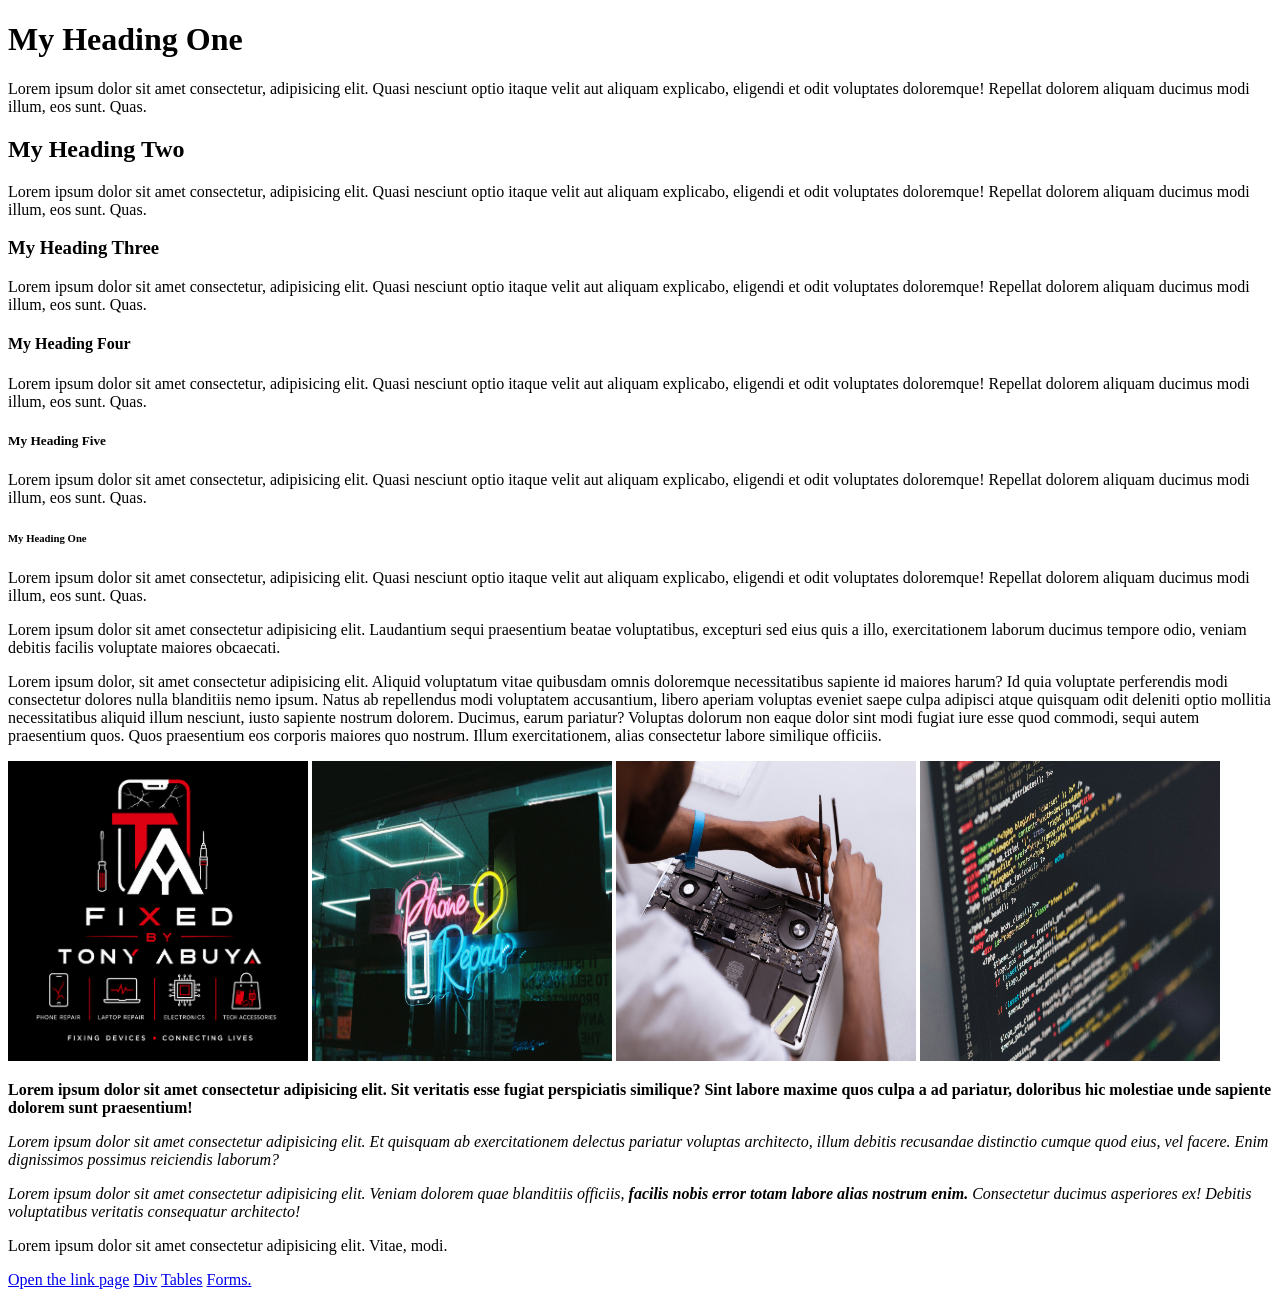
<file: index.html>
<!DOCTYPE html>
<html lang="en">
<head>
    <meta charset="UTF-8">
    <meta name="viewport" content="width=device-width, initial-scale=1.0">
    <title>INTRO TO HTML</title>
</head>
<body>
    <!-- H TAGS AND P TAGS -->
    <h1>My Heading One</h1>
        <p>Lorem ipsum dolor sit amet consectetur, adipisicing elit. Quasi nesciunt optio itaque velit aut aliquam explicabo, eligendi et odit voluptates doloremque! Repellat dolorem aliquam ducimus modi illum, eos sunt. Quas.</p>

    <h2>My Heading Two</h2>
        <p>Lorem ipsum dolor sit amet consectetur, adipisicing elit. Quasi nesciunt optio itaque velit aut aliquam explicabo, eligendi et odit voluptates doloremque! Repellat dolorem aliquam ducimus modi illum, eos sunt. Quas.</p>

    <h3>My Heading Three</h3>
        <p>Lorem ipsum dolor sit amet consectetur, adipisicing elit. Quasi nesciunt optio itaque velit aut aliquam explicabo, eligendi et odit voluptates doloremque! Repellat dolorem aliquam ducimus modi illum, eos sunt. Quas.</p>

    <h4>My Heading Four</h4>
        <p>Lorem ipsum dolor sit amet consectetur, adipisicing elit. Quasi nesciunt optio itaque velit aut aliquam explicabo, eligendi et odit voluptates doloremque! Repellat dolorem aliquam ducimus modi illum, eos sunt. Quas.</p>

    <h5>My Heading Five</h5>
        <p>Lorem ipsum dolor sit amet consectetur, adipisicing elit. Quasi nesciunt optio itaque velit aut aliquam explicabo, eligendi et odit voluptates doloremque! Repellat dolorem aliquam ducimus modi illum, eos sunt. Quas.</p>

    <h6>My Heading One</h6>
        <p>Lorem ipsum dolor sit amet consectetur, adipisicing elit. Quasi nesciunt optio itaque velit aut aliquam explicabo, eligendi et odit voluptates doloremque! Repellat dolorem aliquam ducimus modi illum, eos sunt. Quas.</p>

    <!-- LARGE AND SMALL LOREM -->
     <!-- SMALL -->
      <P>Lorem ipsum dolor sit amet consectetur adipisicing elit. Laudantium sequi praesentium beatae voluptatibus, excepturi sed eius quis a illo, exercitationem laborum ducimus tempore odio, veniam debitis facilis voluptate maiores obcaecati.</P>

        <!-- LARGE -->
         <!-- lorem*No of times -->
        <P>Lorem ipsum dolor, sit amet consectetur adipisicing elit. Aliquid voluptatum vitae quibusdam omnis doloremque necessitatibus sapiente id maiores harum? Id quia voluptate perferendis modi consectetur dolores nulla blanditiis nemo ipsum.
        Natus ab repellendus modi voluptatem accusantium, libero aperiam voluptas eveniet saepe culpa adipisci atque quisquam odit deleniti optio mollitia necessitatibus aliquid illum nesciunt, iusto sapiente nostrum dolorem. Ducimus, earum pariatur?
        Voluptas dolorum non eaque dolor sint modi fugiat iure esse quod commodi, sequi autem praesentium quos. Quos praesentium eos corporis maiores quo nostrum. Illum exercitationem, alias consectetur labore similique officiis.</P>

    <!-- HOW TO ADD IMAGES -->
    <img src="images/fixed_by_tony_logo.png" alt="fixed_by_tony_logo" height="300px" width="300px">
    <img src="images/phone_repair.jpg" alt="phone repair image" height="300px" width="300px">
    <img src="images/laptop_repair.jpg" alt="laptop repair image" height="300px" width="300px">
    <img src="images/coding.jpg" alt="coding image" height="300px" width="300px">

    <!-- Ctrl + / -->

    <!-- Create a bold and italic text -->
     <!-- Bold -->
    <p><b>Lorem ipsum dolor sit amet consectetur adipisicing elit. Sit veritatis esse fugiat perspiciatis similique? Sint labore maxime quos culpa a ad pariatur, doloribus hic molestiae unde sapiente dolorem sunt praesentium!</b></p>

    <!-- italic -->
     <p><i>Lorem ipsum dolor sit amet consectetur adipisicing elit. Et quisquam ab exercitationem delectus pariatur voluptas architecto, illum debitis recusandae distinctio cumque quod eius, vel facere. Enim dignissimos possimus reiciendis laborum?</i></p>

     <!-- bold + italic -->
     <p><i>Lorem ipsum dolor sit amet consectetur adipisicing elit. Veniam dolorem quae blanditiis officiis, <b>facilis nobis error totam labore alias nostrum enim.</b> Consectetur ducimus asperiores ex! Debitis voluptatibus veritatis consequatur architecto!</i></p>

     <p>Lorem ipsum dolor sit amet consectetur adipisicing elit. Vitae, modi.</p>

     <a href="links.html">Open the link page</a>
     <a href="divs.html">Div</a>
     <a href="tables.html">Tables</a>
     <a href="forms.html">Forms.</a>
</body>
</html>
</file>
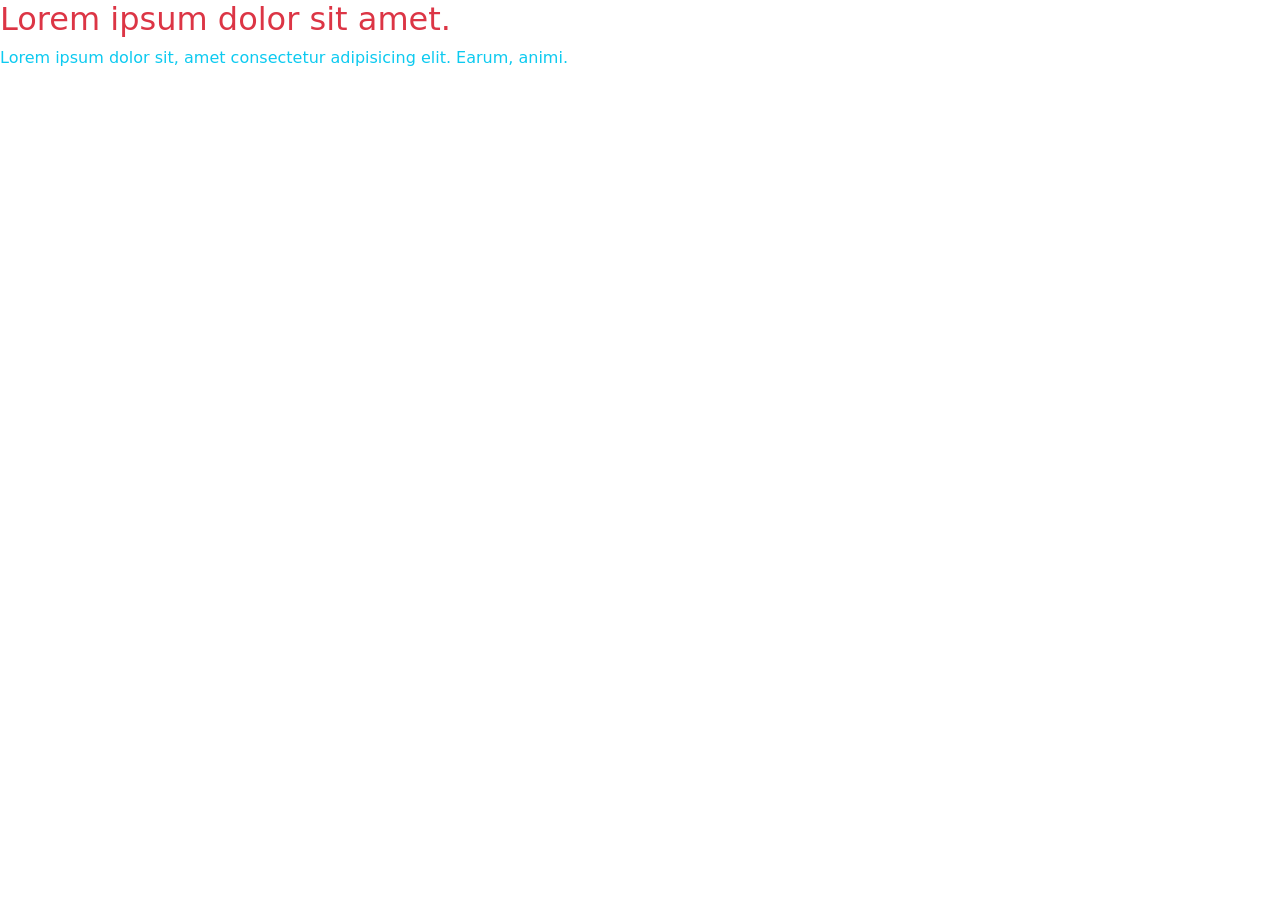
<file: bootstrap_intro.html>
<!DOCTYPE html>
<html lang="en">
<head>
    <meta charset="UTF-8">
    <meta name="viewport" content="width=device-width, initial-scale=1.0">
    <title>Document</title>

    <!-- Latest compiled and minified CSS -->
    <link href="https://cdn.jsdelivr.net/npm/bootstrap@5.3.8/dist/css/bootstrap.min.css" rel="stylesheet">

<!-- Latest compiled JavaScript -->
    <script src="https://cdn.jsdelivr.net/npm/bootstrap@5.3.8/dist/js/bootstrap.bundle.min.js"></script>
</head>
<body>
    <h2 class="text-danger">Lorem ipsum dolor sit amet.</h2>
    <p class="text-info">Lorem ipsum dolor sit, amet consectetur adipisicing elit. Earum, animi.</p>
</body>
</html>
</file>
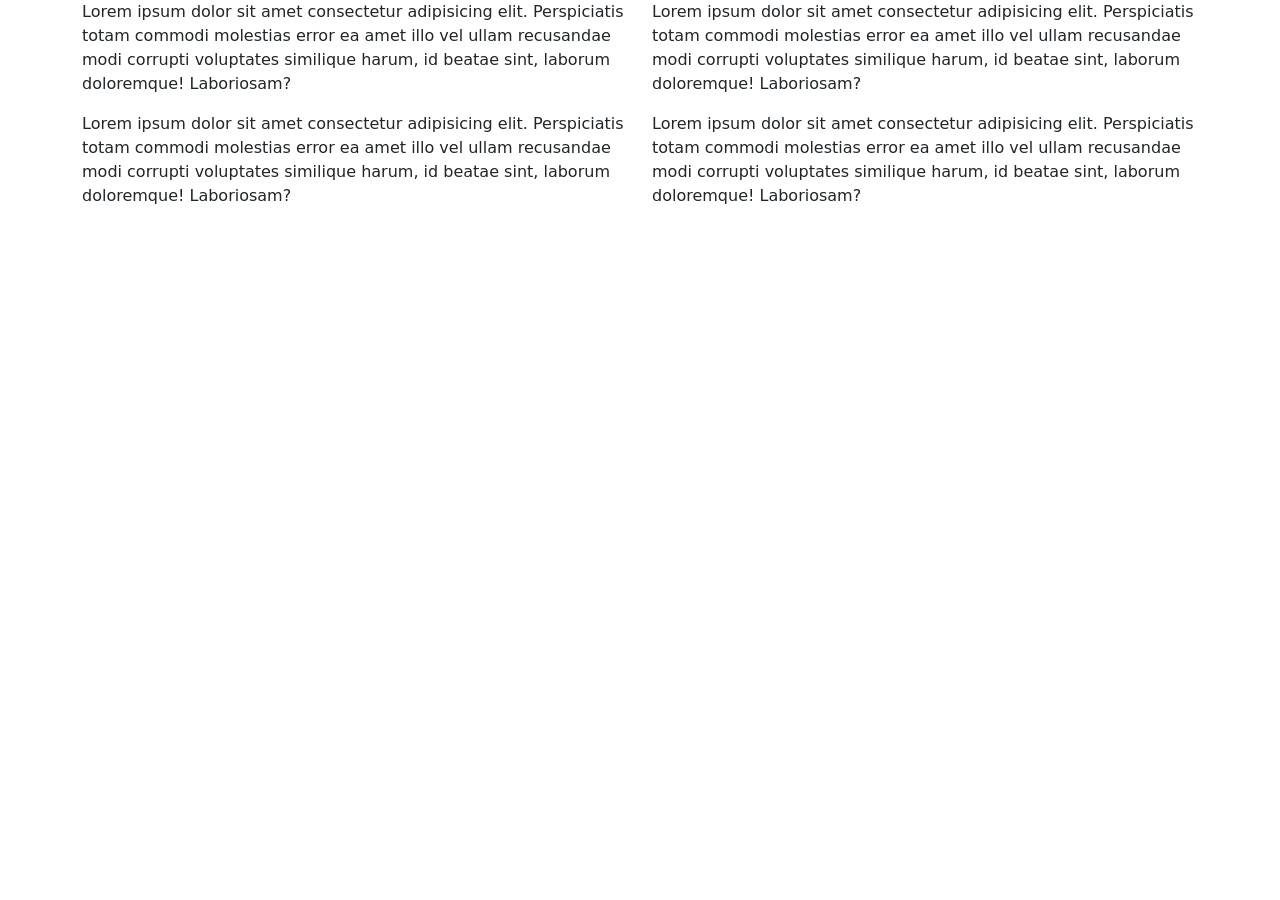
<file: bs_layout.html>
<!DOCTYPE html>
<html lang="en">
<head>
    <meta charset="UTF-8">
    <meta name="viewport" content="width=device-width, initial-scale=1.0">
    <title>layout</title>
    <!-- Latest compiled and minified CSS -->
    <link href="https://cdn.jsdelivr.net/npm/bootstrap@5.3.8/dist/css/bootstrap.min.css" rel="stylesheet">
</head>
<body>
    <div class="container">
        <div class="row mb-4">
            <div class="col-6">
                <p>Lorem ipsum dolor sit amet consectetur adipisicing elit. Perspiciatis totam commodi molestias error ea amet illo vel ullam recusandae modi corrupti voluptates similique harum, id beatae sint, laborum doloremque! Laboriosam?</p>
            </div>
             <div class="col-6">
                <p>Lorem ipsum dolor sit amet consectetur adipisicing elit. Perspiciatis totam commodi molestias error ea amet illo vel ullam recusandae modi corrupti voluptates similique harum, id beatae sint, laborum doloremque! Laboriosam?</p>
            </div>
             <div class="col-6">
                <p>Lorem ipsum dolor sit amet consectetur adipisicing elit. Perspiciatis totam commodi molestias error ea amet illo vel ullam recusandae modi corrupti voluptates similique harum, id beatae sint, laborum doloremque! Laboriosam?</p>
            </div>
             <div class="col-6">
                <p>Lorem ipsum dolor sit amet consectetur adipisicing elit. Perspiciatis totam commodi molestias error ea amet illo vel ullam recusandae modi corrupti voluptates similique harum, id beatae sint, laborum doloremque! Laboriosam?</p>
            </div>
        </div>
    </div>


    <!-- Latest compiled JavaScript -->
    <script src="https://cdn.jsdelivr.net/npm/bootstrap@5.3.8/dist/js/bootstrap.bundle.min.js"></script>
</body>
</html>
</file>
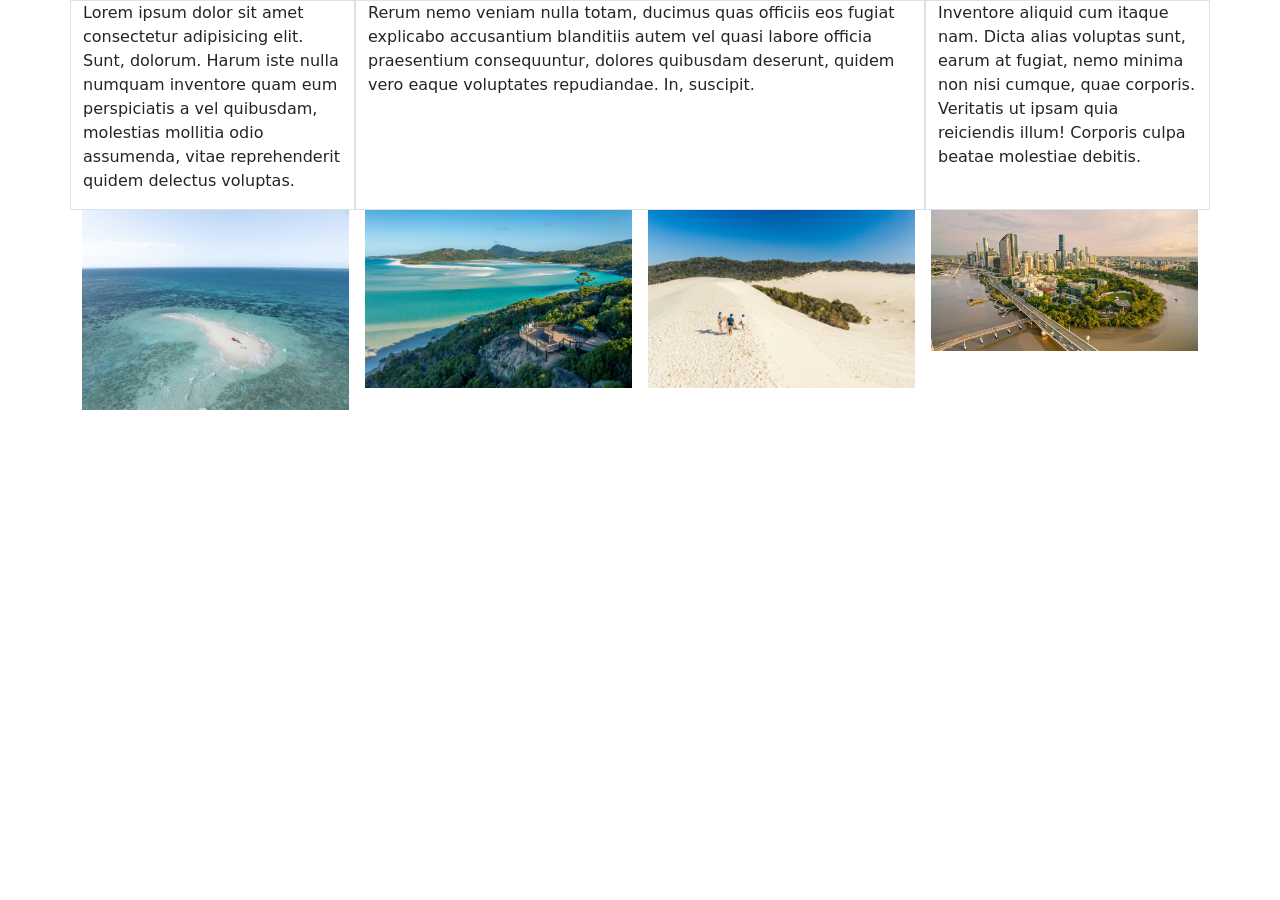
<file: bs_responsive_2.html>
<!DOCTYPE html>
<html lang="en">
<head>
    <meta charset="UTF-8">
    <meta name="viewport" content="width=device-width, initial-scale=1.0">
    <title>RESPONSIVE 2</title>
    <link href="https://cdn.jsdelivr.net/npm/bootstrap@5.3.8/dist/css/bootstrap.min.css" rel="stylesheet">
</head>
<body>

    
    <div class="container">
        <div class="row">
            <div class="col-sm-6 col-md-4 col-lg-3 border">
                <p>Lorem ipsum dolor sit amet consectetur adipisicing elit. Sunt, dolorum. Harum iste nulla numquam inventore quam eum perspiciatis a vel quibusdam, molestias mollitia odio assumenda, vitae reprehenderit quidem delectus voluptas.</p>
            </div>
            <div class="col-sm-6 col-md-4 col-lg-6 border">
                <p>Rerum nemo veniam nulla totam, ducimus quas officiis eos fugiat explicabo accusantium blanditiis autem vel quasi labore officia praesentium consequuntur, dolores quibusdam deserunt, quidem vero eaque voluptates repudiandae. In, suscipit.</p>
            </div>
            <div class="col-sm-6 col-md-4 col-lg-3 border">
                <p>Inventore aliquid cum itaque nam. Dicta alias voluptas sunt, earum at fugiat, nemo minima non nisi cumque, quae corporis. Veritatis ut ipsam quia reiciendis illum! Corporis culpa beatae molestiae debitis.</p>
            </div>
        </div>
    </div>

    <div class="container">
        <div class="row g-3">
            <div class="col-sm-6 col-md-3">
                <img class="img-fluid" src="images/responsive/queensland-australia-FtrbsiQQlLs-unsplash.jpg" alt="">
            </div>
            <div class="col-sm-6 col-md-3">
                <img class="img-fluid" src="images/responsive/queensland-australia-RCH8OeyH604-unsplash.jpg" alt="">
            </div>
            <div class="col">
                <img class="img-fluid" src="images/responsive/queensland-australia-SvQ6Ck6sobc-unsplash.jpg" alt="">
            </div>
            <div class="col-sm-6 col-md-3">
                <img class="img-fluid" src="images/responsive/queensland-australia-Y6yDS-LoK6s-unsplash.jpg" alt="">
            </div>
        </div>
    </div>
</body>
</html>
</file>
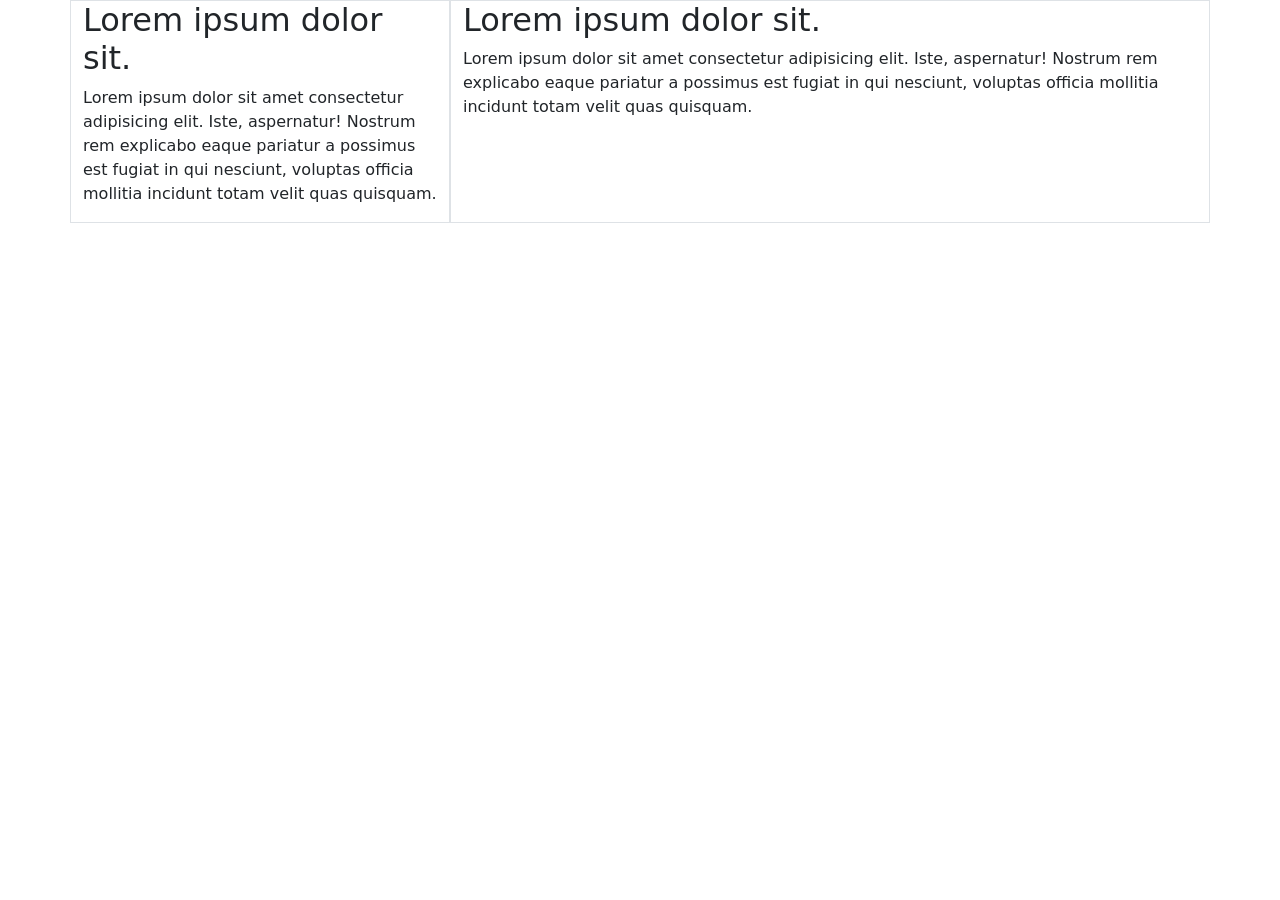
<file: bs_responsive_layout.html>
<!DOCTYPE html>
<html lang="en">
<head>
    <meta charset="UTF-8">
    <meta name="viewport" content="width=device-width, initial-scale=1.0">
    <title>Responsive layout</title>
    <link href="https://cdn.jsdelivr.net/npm/bootstrap@5.3.8/dist/css/bootstrap.min.css" rel="stylesheet">
</head>
<body>

    <!-- xs, sm, md,lg,xl,xxl -->
    <div class="container">
        <div class="row">
            <div class="col-sm-6 col-md-4 border">
                <h2>Lorem ipsum dolor sit.</h2>
                <p>Lorem ipsum dolor sit amet consectetur adipisicing elit. Iste, aspernatur! Nostrum rem explicabo eaque pariatur a possimus est fugiat in qui nesciunt, voluptas officia mollitia incidunt totam velit quas quisquam.</p>
            </div>
            <div class="col-sm-6 col-md-8 border">
                <h2>Lorem ipsum dolor sit.</h2>
                <p>Lorem ipsum dolor sit amet consectetur adipisicing elit. Iste, aspernatur! Nostrum rem explicabo eaque pariatur a possimus est fugiat in qui nesciunt, voluptas officia mollitia incidunt totam velit quas quisquam.</p>
            </div>
        </div>
    </div>


    <!-- Latest compiled JavaScript -->
    <script src="https://cdn.jsdelivr.net/npm/bootstrap@5.3.8/dist/js/bootstrap.bundle.min.js"></script>
</body>
</html>
</file>
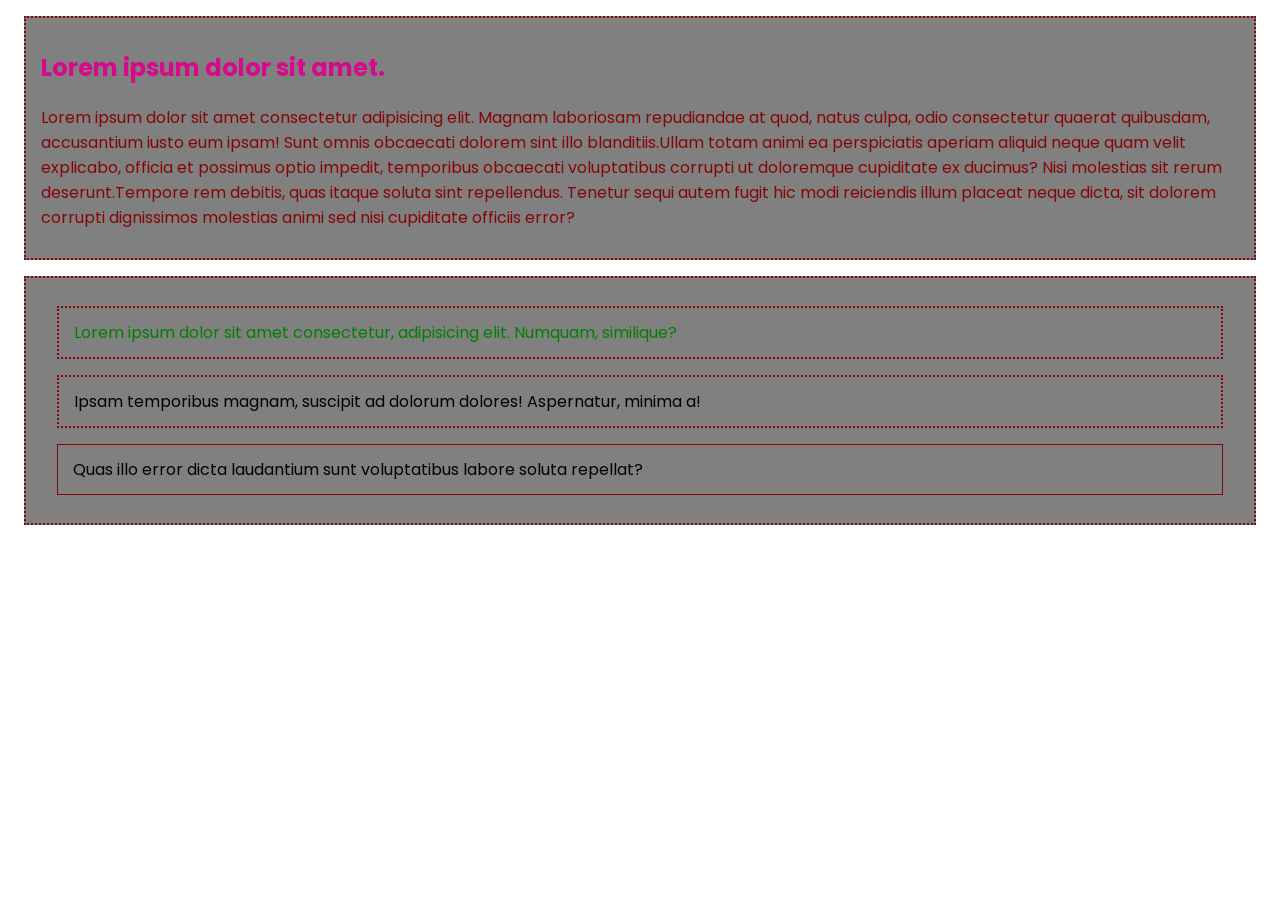
<file: divs.html>
<!DOCTYPE html>
<html lang="en">
<head>
    <meta charset="UTF-8">
    <meta name="viewport" content="width=div, initial-scale=1.0">
    <title>Divs</title>
    <link rel="preconnect" href="https://fonts.googleapis.com">
    <link rel="preconnect" href="https://fonts.gstatic.com" crossorigin>
    <link href="https://fonts.googleapis.com/css2?family=DM+Sans:ital,opsz,wght@0,9..40,100..1000;1,9..40,100..1000&family=Inter:ital,opsz,wght@0,14..32,100..900;1,14..32,100..900&family=Manrope:wght@200..800&family=Poppins:ital,wght@0,100;0,200;0,300;0,400;0,500;0,600;0,700;0,800;0,900;1,100;1,200;1,300;1,400;1,500;1,600;1,700;1,800;1,900&family=Roboto:ital,wght@0,100..900;1,100..900&family=Space+Grotesk:wght@300..700&display=swap" rel="stylesheet">
<style> 

    body{
        font-family: "Poppins", sans-serif;
    }

    p{
        color: #850608;
    }

    h2{
        color: #d50b8b;
    }

    div{
        background: grey;
        padding: 12px 15px 12px 15px;
        margin: 16px;
        border: 2px dotted #850608;
    }

    #div1{
        color: green;
    }
    #div3{
        border: 1px solid #850608;
    }
</style>

</head>
<body>
    <div>
        <h2>Lorem ipsum dolor sit amet.</h2>
        <p><span>Lorem ipsum dolor sit amet consectetur adipisicing elit. Magnam laboriosam repudiandae at quod, natus culpa, odio consectetur quaerat quibusdam, accusantium iusto eum ipsam! Sunt omnis obcaecati dolorem sint illo blanditiis.</span><span>Ullam totam animi ea perspiciatis aperiam aliquid neque quam velit explicabo, officia et possimus optio impedit, temporibus obcaecati voluptatibus corrupti ut doloremque cupiditate ex ducimus? Nisi molestias sit rerum deserunt.</span><span>Tempore rem debitis, quas itaque soluta sint repellendus. Tenetur sequi autem fugit hic modi reiciendis illum placeat neque dicta, sit dolorem corrupti dignissimos molestias animi sed nisi cupiditate officiis error?</span></p>
    </div>

    <div>
        <div id="div1">Lorem ipsum dolor sit amet consectetur, adipisicing elit. Numquam, similique?</div>
        <div id="div2">Ipsam temporibus magnam, suscipit ad dolorum dolores! Aspernatur, minima a!</div>
        <div id="div3">Quas illo error dicta laudantium sunt voluptatibus labore soluta repellat?</div>
    </div>

</body>
</html>
</file>
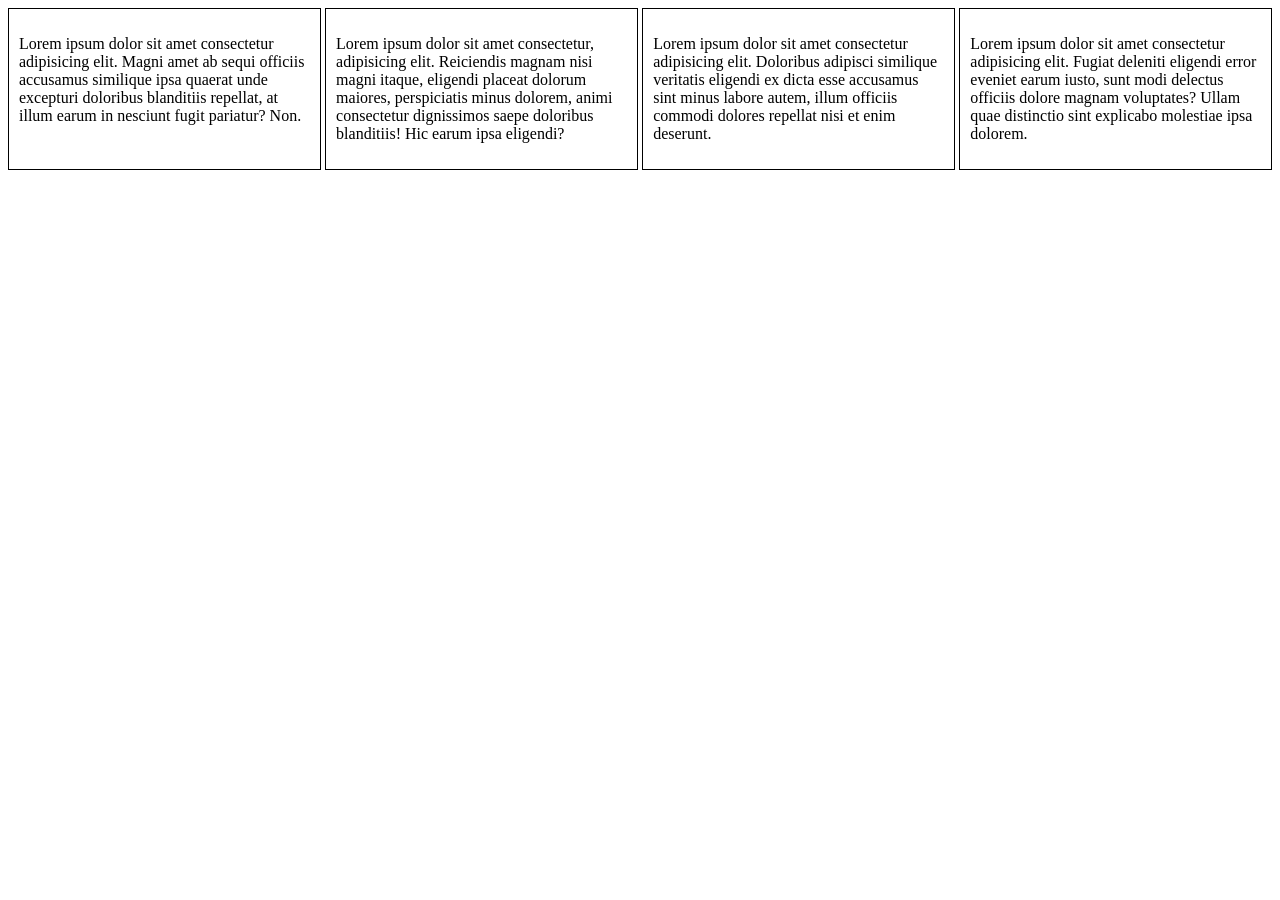
<file: flex.html>
<!DOCTYPE html>
<html lang="en">
<head>
    <meta charset="UTF-8">
    <meta name="viewport" content="width=device-width, initial-scale=1.0">
    <title>Css flex</title>
    <style>

        .main-1 {
            border: 1px solid #000E24;
            padding: 10px;
            display: flex;
            justify-content: space-between;
            display: none;

        }

        .smaller {
            border: 1px solid #99260C;
            height: 100px;
            width: 45%;
        }

        .x {
            width: 60%;
        }
        .y {
            width: 35%;
        }

        .container {
            display: flex;
            justify-content: space-between;
        }
        .s {
            width: 23%;
            border: 1px solid #000;
            padding: 10px;
        }
    </style>
</head>
<body>
    
    <div class="main-1">
        <div class="smaller x">A</div>
        <div class="smaller y">B</div>
    </div>


    <div class="container">
        <div class="s">
            <p>Lorem ipsum dolor sit amet consectetur adipisicing elit. Magni amet ab sequi officiis accusamus similique ipsa quaerat unde excepturi doloribus blanditiis repellat, at illum earum in nesciunt fugit pariatur? Non.</p>
        </div>
        <div class="s">
            <p>Lorem ipsum dolor sit amet consectetur, adipisicing elit. Reiciendis magnam nisi magni itaque, eligendi placeat dolorum maiores, perspiciatis minus dolorem, animi consectetur dignissimos saepe doloribus blanditiis! Hic earum ipsa eligendi?</p>
        </div>
        <div class="s">
            <p>Lorem ipsum dolor sit amet consectetur adipisicing elit. Doloribus adipisci similique veritatis eligendi ex dicta esse accusamus sint minus labore autem, illum officiis commodi dolores repellat nisi et enim deserunt.</p>
        </div>
        <div class="s">
            <p>Lorem ipsum dolor sit amet consectetur adipisicing elit. Fugiat deleniti eligendi error eveniet earum iusto, sunt modi delectus officiis dolore magnam voluptates? Ullam quae distinctio sint explicabo molestiae ipsa dolorem.</p>
        </div>
    </div>
</body>
</html>
</file>
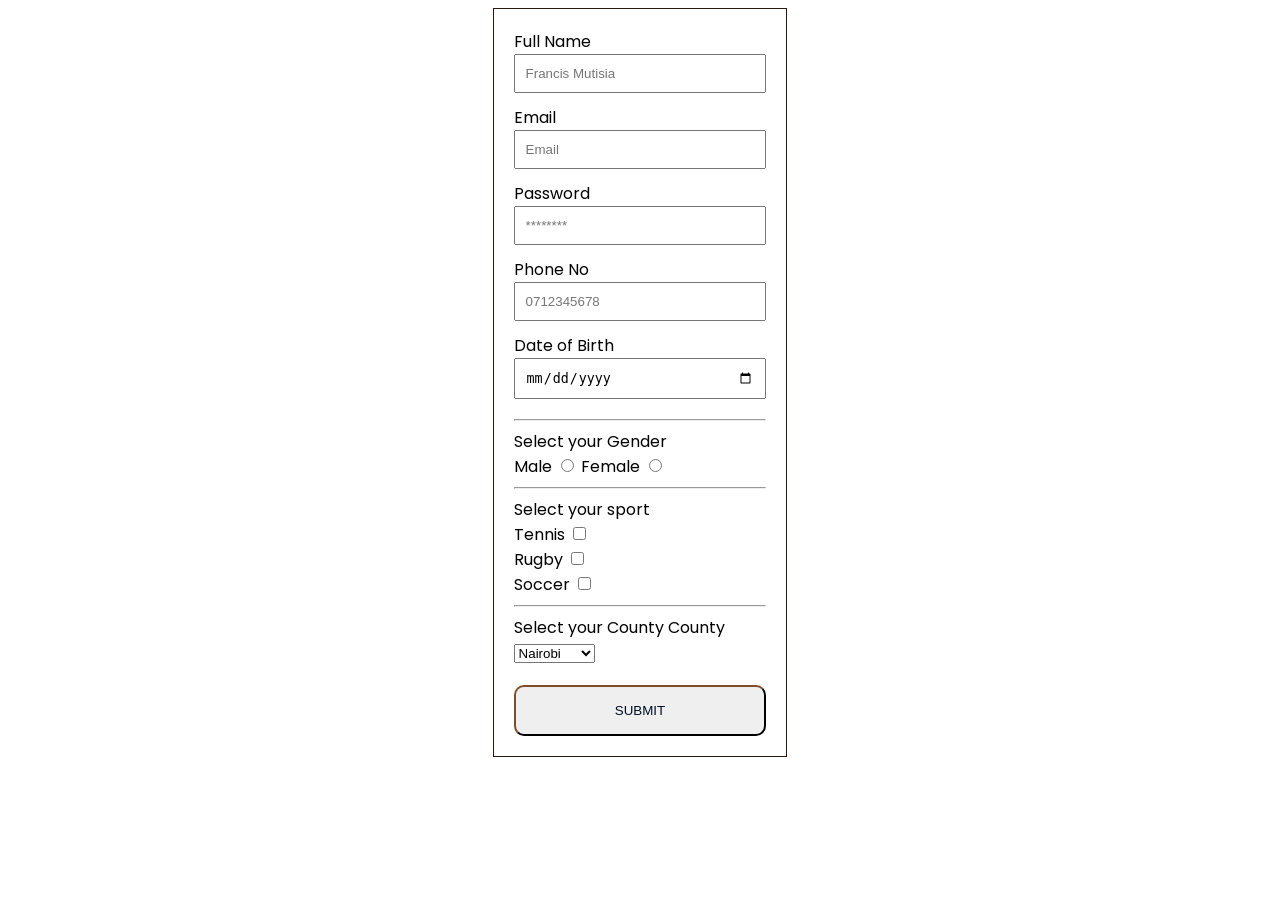
<file: forms.html>
<!-- Form inputs: text, email, password, date, phone,radio button, checkbox, select -->
<!DOCTYPE html>
<html lang="en">
<head>
    <meta charset="UTF-8">
    <meta name="viewport" content="width=device-width, initial-scale=1.0">
    <title>Document</title>
    <link rel="preconnect" href="https://fonts.googleapis.com">
    <link rel="preconnect" href="https://fonts.gstatic.com" crossorigin>
    <link href="https://fonts.googleapis.com/css2?family=DM+Sans:ital,opsz,wght@0,9..40,100..1000;1,9..40,100..1000&family=Inter:ital,opsz,wght@0,14..32,100..900;1,14..32,100..900&family=Manrope:wght@200..800&family=Poppins:ital,wght@0,100;0,200;0,300;0,400;0,500;0,600;0,700;0,800;0,900;1,100;1,200;1,300;1,400;1,500;1,600;1,700;1,800;1,900&family=Roboto:ital,wght@0,100..900;1,100..900&family=Space+Grotesk:wght@300..700&display=swap" rel="stylesheet">
    <style>
        body {
            background: #ffffff;
            font-family: "Poppins", sans-serif;
            font-weight: 400;
            font-style: normal; 
        }

        form {
            width: 20%;
            border: 1px solid #2A1A0E;
            padding: 20px;
            margin: auto;
        }

        label{
            color: #000000;
        }

        .full-width {
            width: 100%;
            padding: 10px;
            box-sizing: border-box;
            margin-bottom: 12px;
        } 
        
        button {
            width: 100%;
            border-color: #2A1A0E;
            border-radius: 10PX;
            padding: 16PX;
            color: #000E24;
            margin-top: 20px;
        }
    </style>
</head>
<body>
    <form action="">
        <label for="full_name">Full Name</label>
        <input class="full-width" type="text" name="full_name" id="full_name" placeholder="Francis Mutisia" required>

        <label for="email">Email</label>
        <input class="full-width" type="email" name="email" id="email" placeholder="Email" required>

        <label for="password">Password</label>
        <input class="full-width" type="text" name="Password" id="password" placeholder="********" required>

        <label for="phone">Phone No</label>
        <input class="full-width"  type="tel" name="phone" id="phone" placeholder="0712345678" required>

        <label for="date">Date of Birth</label>
        <input class="full-width" type="date" name="date" id="date" min="1940-01-01" max="2008-01-01">

        <hr>

        <label>Select your Gender</label>
        <br>
        <label for="radio">Male</label>
        <input type="radio" name="gender" id="male" value="m">
        <label for="radio">Female</label>
        <input type="radio" name="gender" id="Female" value="f">

        <hr>

        <label>Select your sport</label>
        <br>
        <label for="checkbox">Tennis</label>
        <input type="checkbox" name="tennis" id="tennis" value="tennis">
        <br>
        <label for="checkbox">Rugby</label>
        <input type="checkbox" name="tennis" id="tennis" value="rugby">
        <br>
        <label for="checkbox">Soccer</label>
        <input type="checkbox" name="tennis" id="Soccer" value="Soccer">

        <hr>

        <label>Select your County</label>
        <label for="county">County</label>
        <select name="county" id="county">
            <option value="nairobi">Nairobi</option>
            <option value="Mombasa">Mombasa</option>
            <option value="Kisumu">Kisumu</option>
        </select>
        <button>SUBMIT</button>
    </form>
</body>
</html>
</file>
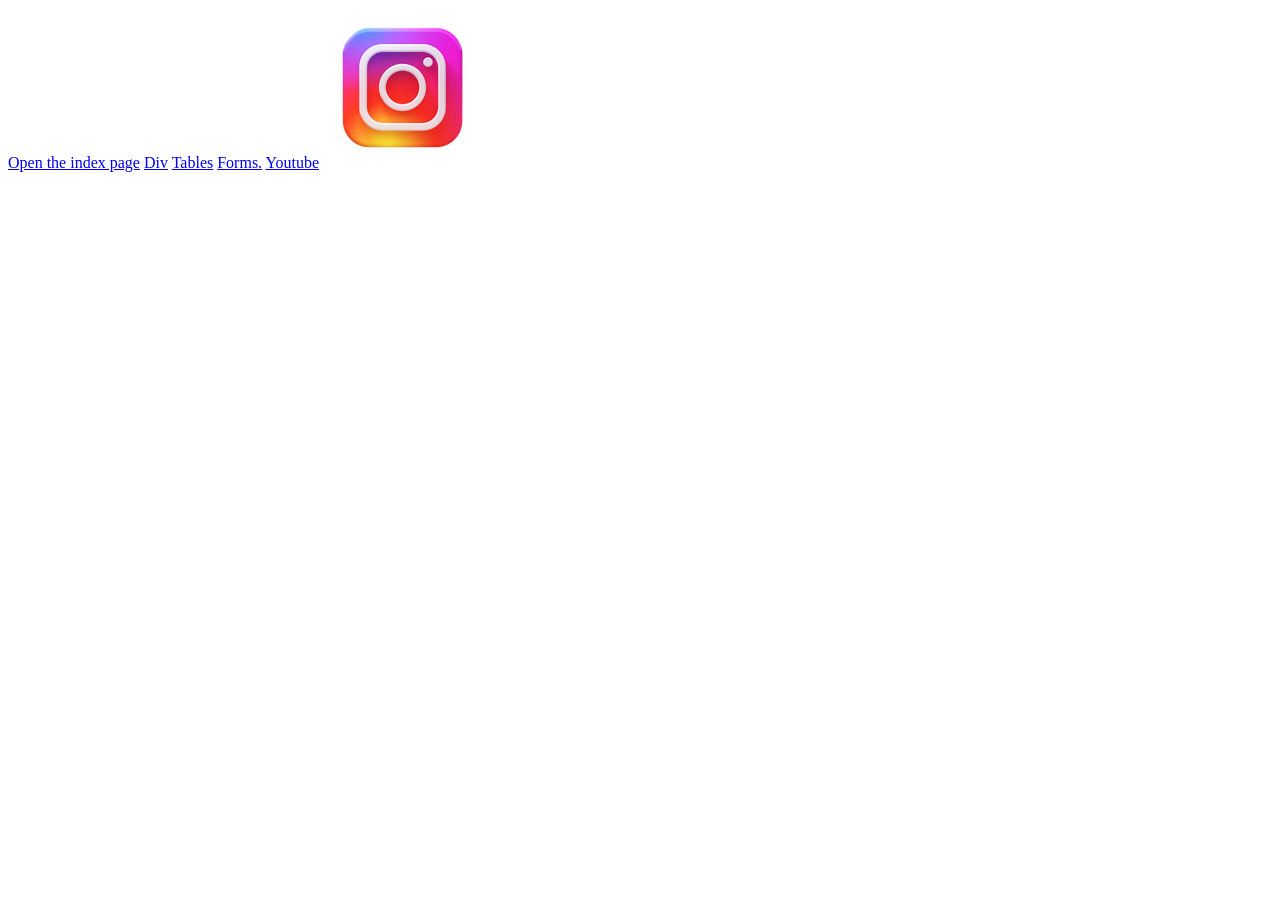
<file: links.html>
<!DOCTYPE html>
<html lang="en">
<head>
    <meta charset="UTF-8">
    <meta name="viewport" content="width=device-width, initial-scale=1.0">
    <title>Hypelinks | Anchor tags</title>
</head>
<body>
    <a href="index.html">Open the index page</a>
    <a href="divs.html">Div</a>
     <a href="tables.html">Tables</a>
     <a href="forms.html">Forms.</a>
     <a href="https://www.google.com/search?gs_ssp=eJzj4tTP1TewzEouKzZg9GKvzC8tKU1KBQA_-AaN&q=youtube&oq=&gs_lcrp=EgZjaHJvbWUqCQgAEC4YJxjqAjIJCAAQLhgnGOoCMgkIARAjGCcY6gIyCQgCECMYJxjqAjIJCAMQIxgnGOoCMgkIBBAjGCcY6gIyCQgFECMYJxjqAjIJCAYQLhgnGOoCMgkIBxAjGCcY6gLSAQwzNjc0NTcyajBqMTWoAgiwAgE&sourceid=chrome&source=chrome.rb&ie=UTF-8" target="_blank">Youtube</a>

    <a href="https://www.instagram.com" target="_blank" alt=""><img src="images/instagram_logo.png" alt="instagram icon"></a>
    
</body>
</html>
</file>
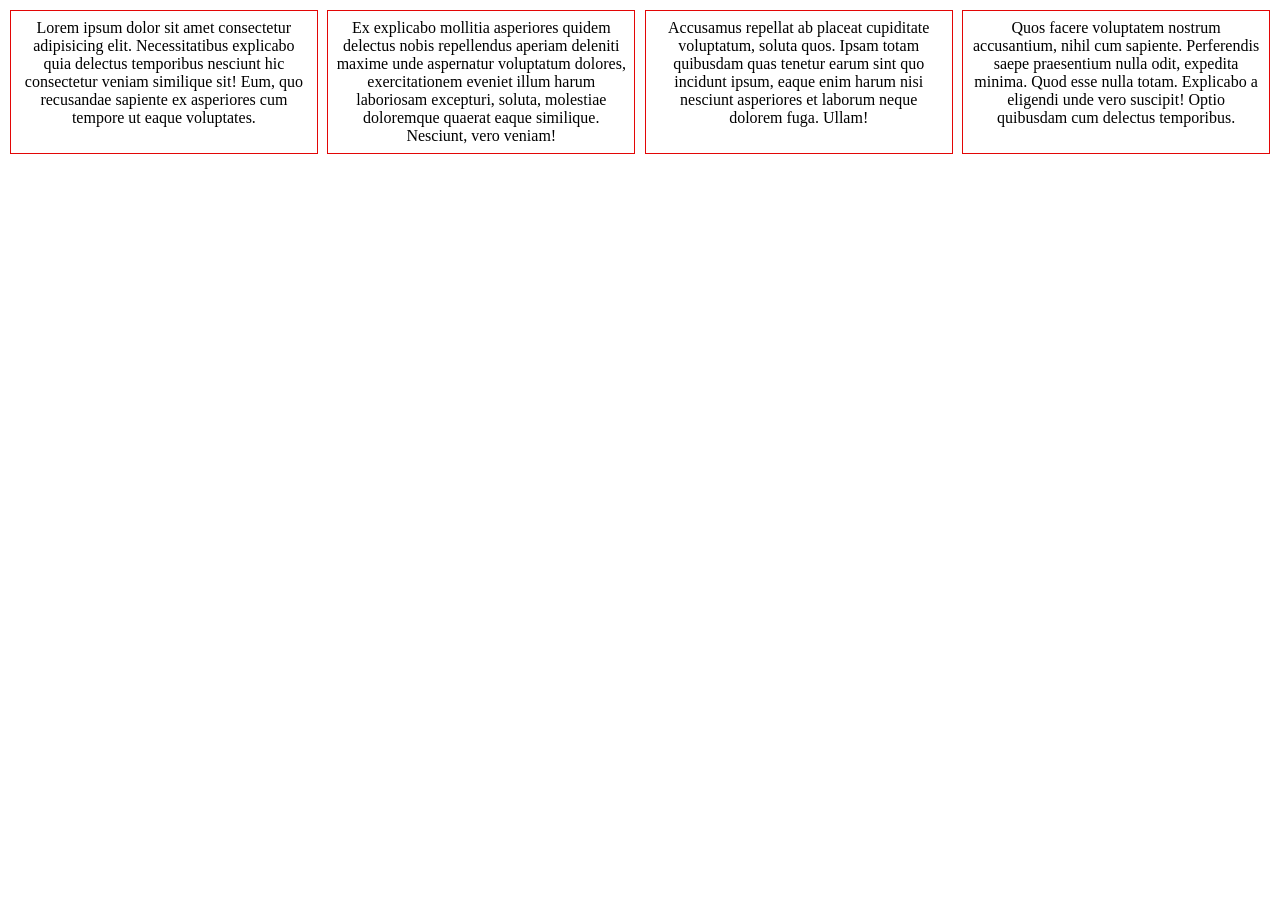
<file: responsive.html>
<!DOCTYPE html>
<html lang="en">
<head>
    <meta charset="UTF-8">
    <meta name="viewport" content="width=device-width, initial-scale=1.0">
    <title>Document</title>
    <link rel="stylesheet" href="css/styles.css">
</head>
<body>
    
    <div class="row">
        <div class="col">
            <p>Lorem ipsum dolor sit amet consectetur adipisicing elit. Necessitatibus explicabo quia delectus temporibus nesciunt hic consectetur veniam similique sit! Eum, quo recusandae sapiente ex asperiores cum tempore ut eaque voluptates.</p>
        </div>
        <div class="col">
            <p>Ex explicabo mollitia asperiores quidem delectus nobis repellendus aperiam deleniti maxime unde aspernatur voluptatum dolores, exercitationem eveniet illum harum laboriosam excepturi, soluta, molestiae doloremque quaerat eaque similique. Nesciunt, vero veniam!</p>
        </div>
        <div class="col">
            <p>Accusamus repellat ab placeat cupiditate voluptatum, soluta quos. Ipsam totam quibusdam quas tenetur earum sint quo incidunt ipsum, eaque enim harum nisi nesciunt asperiores et laborum neque dolorem fuga. Ullam!</p>
        </div>
        <div class="col">
            <p>Quos facere voluptatem nostrum accusantium, nihil cum sapiente. Perferendis saepe praesentium nulla odit, expedita minima. Quod esse nulla totam. Explicabo a eligendi unde vero suscipit! Optio quibusdam cum delectus temporibus.</p>
        </div>
    </div>


</body>
</html>
</file>
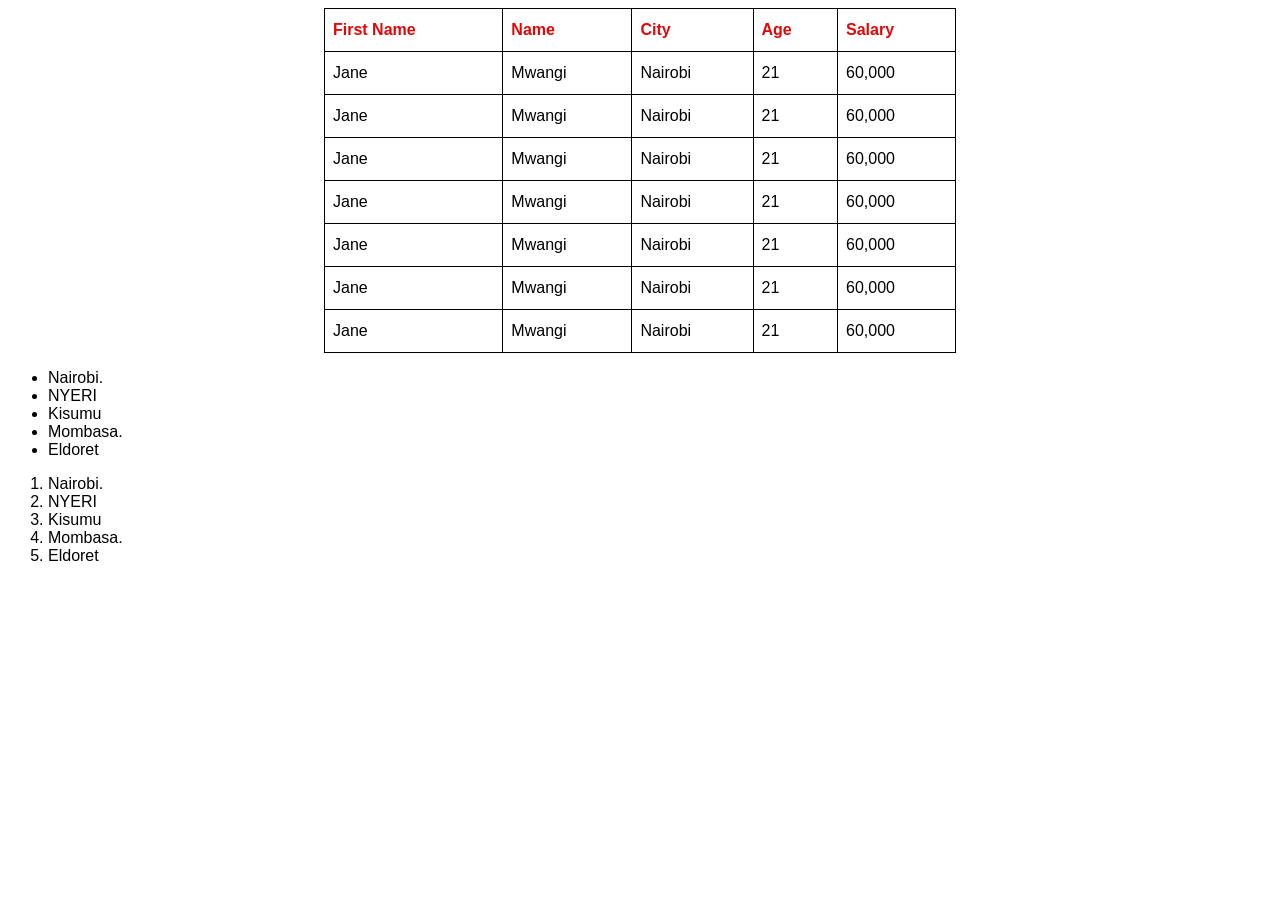
<file: tables.html>
<!DOCTYPE html>
<html lang="en">
<head>
    <meta charset="UTF-8">
    <meta name="viewport" content="width=device-width, initial-scale=1.0">
    <title>Tables</title>

    <style>
        body{
            font-family: Verdana, Geneva, Tahoma, sans-serif;
        }
        table{
            width: 50%;
            border: 1px solid black;
            margin: auto;
            border-collapse: collapse;
        }
        th{
            color: #e10707;
            border: 1px solid black;
            padding: 12px 8px;
            text-align: left;
        }
        td{
            color: black;
            border: 1px solid black;
            padding: 12px 8px;
            text-align: left;
        }
        .salary{
            color: #0e870e;
            font-weight: bold;
            background: red;
        }
    </style>
</head>
<body>
    <table>
        <thead>
            <tr>
                <th>First Name</th>
                <th>Name</th>
                <th>City</th>
                <th>Age</th>
                <th>Salary</th>
            </tr>
        </thead>

        <tbody>
            <tr>
                <td>Jane</td>
                <td>Mwangi</td>
                <td>Nairobi</td>
                <td>21</td>
                <td class="Salary">60,000</td>
            </tr>
            <tr>
                <td>Jane</td>
                <td>Mwangi</td>
                <td>Nairobi</td>
                <td>21</td>
                <td class="Salary">60,000</td>
            </tr>
            <tr>
                <td>Jane</td>
                <td>Mwangi</td>
                <td>Nairobi</td>
                <td>21</td>
                <td class="Salary">60,000</td>
                <tr>
                <td>Jane</td>
                <td>Mwangi</td>
                <td>Nairobi</td>
                <td>21</td>
                <td class="Salary">60,000</td>
            </tr>
            <tr>
                <td>Jane</td>
                <td>Mwangi</td>
                <td>Nairobi</td>
                <td>21</td>
                <td class="Salary">60,000</td>
            </tr>
            <tr>
                <td>Jane</td>
                <td>Mwangi</td>
                <td>Nairobi</td>
                <td>21</td>
                <td class="Salary">60,000</td>
            </tr>
            <tr>
                <td>Jane</td>
                <td>Mwangi</td>
                <td>Nairobi</td>
                <td>21</td>
                <td class="Salary">60,000</td>
            </tr>
            </tr>
        </tbody>
    </table>


<!-- List -->
    <!-- Unordered List -->
    <ul>
        <li>Nairobi.</li>
        <li>NYERI</li>
        <li>Kisumu</li>
        <li>Mombasa.</li>
        <li>Eldoret</li>
    </ul>
    
    <!-- Unordered List -->
     <ol>
        <li>Nairobi.</li>
        <li>NYERI</li>
        <li>Kisumu</li>
        <li>Mombasa.</li>
        <li>Eldoret</li>
    </ol>

</body>
</html>
</file>
<file: css/styles.css>
* {
    margin: 0;
    padding: 0;
}

.row {
    display: flex;
    padding: 10px;
    justify-content: space-between;
}

.col {
    width: 23%;
    border: 1px solid #e30606;
    padding: 8px;
}

p {
    text-align: center;
}

/* Media Queries */

/* medium device - tablets */
@media screen and (min-width:768px) and (max-width: 1023px) {
    .row {
        flex-wrap: wrap;
    }
    .col {
        width: 48%;

    }

    p{
        color: green;
    }
}

@media screen and (max-width:767px) {
    .row {
        flex-wrap: wrap;
    }
    .col {
        width: 98%;

    }

    p{
        color: blue;
    }
}
</file>
